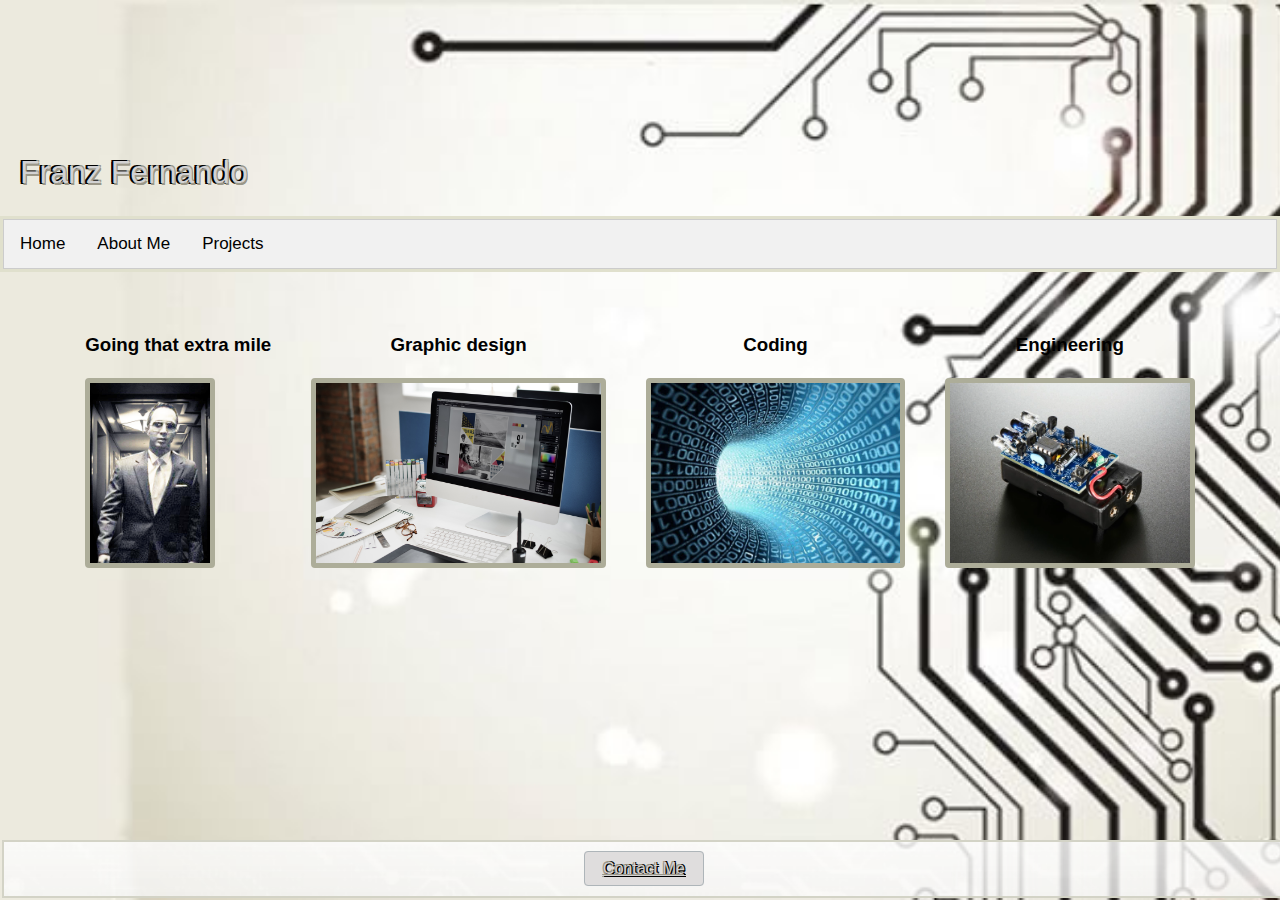
<file: index.html>
<!DOCTYPE html>
<html>
<head>
    <title>My Portfolio</title>
    <link rel="stylesheet" type="text/css" href="./styles.css">
</head>
<body class="background">
    <script defer="defer" src="./tabs/tabs.js"></script>
    <header>
        <h1 class="title">Franz Fernando</h1>
        <nav>
            <div class="tab">
                <button class="tab__links" onclick="openTab(event, 'Home')">Home</button>
                <button class="tab__links" onclick="openTab(event, 'About Me')">About Me</button>
                <button class="tab__links" onclick="openTab(event, 'Projects')">Projects</button>
            </div>
            <div id="Home" class="tabcontent">
                <h3>Welcome</h3>
                <p>Hello, I look forward to your acquaintance.  Please take a moment to look through the info on this page and see why I would make a good fit into your team.</p>
            </div>

            <div id="About Me" class="tabcontent">
                <h3>About Me</h3>
                <p>My name is Franz Fernando.  I'm currently Software Engineer  from Lambda School.  I have experience working with both Javascript and Python frameworks such as React, Redux, node, Django.  I have experience programming in C, Relational Database Management Systems, MongoDB, MySQL and I am proficient with Firebase.  I also have a background in electronics, particularly in digital and analog circuits.  I have experience with multiple stages of the manufacturing process whether during the early prototype stages or during production. This process includes tasks such  developing testing apparatus and procedures, drafting schematic diagrams and service manuals, circuit board design, troubleshooting and repair, as well as quality control.  After years of dealing with the hardware side of things, I began to dabble with the software side  and that is what sparked my interest in programming.  Lambda School is providing me with a great opportunity to bridge the knowledge I have on the hardware side  with the software side of it all. I really believe in  the craft of software engineering, and am pragmatic when necessary.  I am very passionate about learning and equally as passionate about helping others learn as well.
            </div>

            <div id="Projects" class="tabcontent">
                <h3>Projects</h3>
                <ul>
                    <a href="https://1drv.ms/f/s!ArsvTWtpPebzpFPcJyMfuwxN9MiE"><p>Virgin Musical Instruments</p></a>
                    <a href="https://1drv.ms/f/s!ArsvTWtpPebzo2PvM19xgzjQf38l"><p>Suzuki Music USA</p></a>
                </ul>
            </div>
        </nav>
    </header>
        <div class="gallery">
            <figure class="gallery__item">
                <div class="gallery__item--caption"><h3>Going that extra mile</h3></div>
                   <a href="./resume/franzresume2.html"><img class="thumbnail" src="./images/me2.png"></a>
            </figure>
            <figure class="gallery__item">
                <div class="gallery__item--caption"><h3>Graphic design</h3></div> 
                   <a href="./sampleGraphics/drumkit.pdf"><img class="thumbnail" src="./images/graphicdesign.jpg"></a>
            </figure>
            <figure class="gallery__item"> 
                <div class="gallery__item--caption"><h3>Coding</h3></div>  
                    <a href="https://linkstasite.herokuapp.com/"><img class="thumbnail" src="./images/111.jpg"></a>  
            </figure>
            <figure class="gallery__item">
                <div class="gallery__item--caption"><h3>Engineering</h3></div>  
                    <a href="./electronics/index.html"><img class="thumbnail" src="./images/3039691-inline-73-07.webp"></a>
            </figure>
        </div>
        <div class="bottombar">
            <div class="bottombar__contactbtn"><a href="./contact/contact.html">Contact Me</a>
            </div>
      </div>
</body>
</html>
</file>
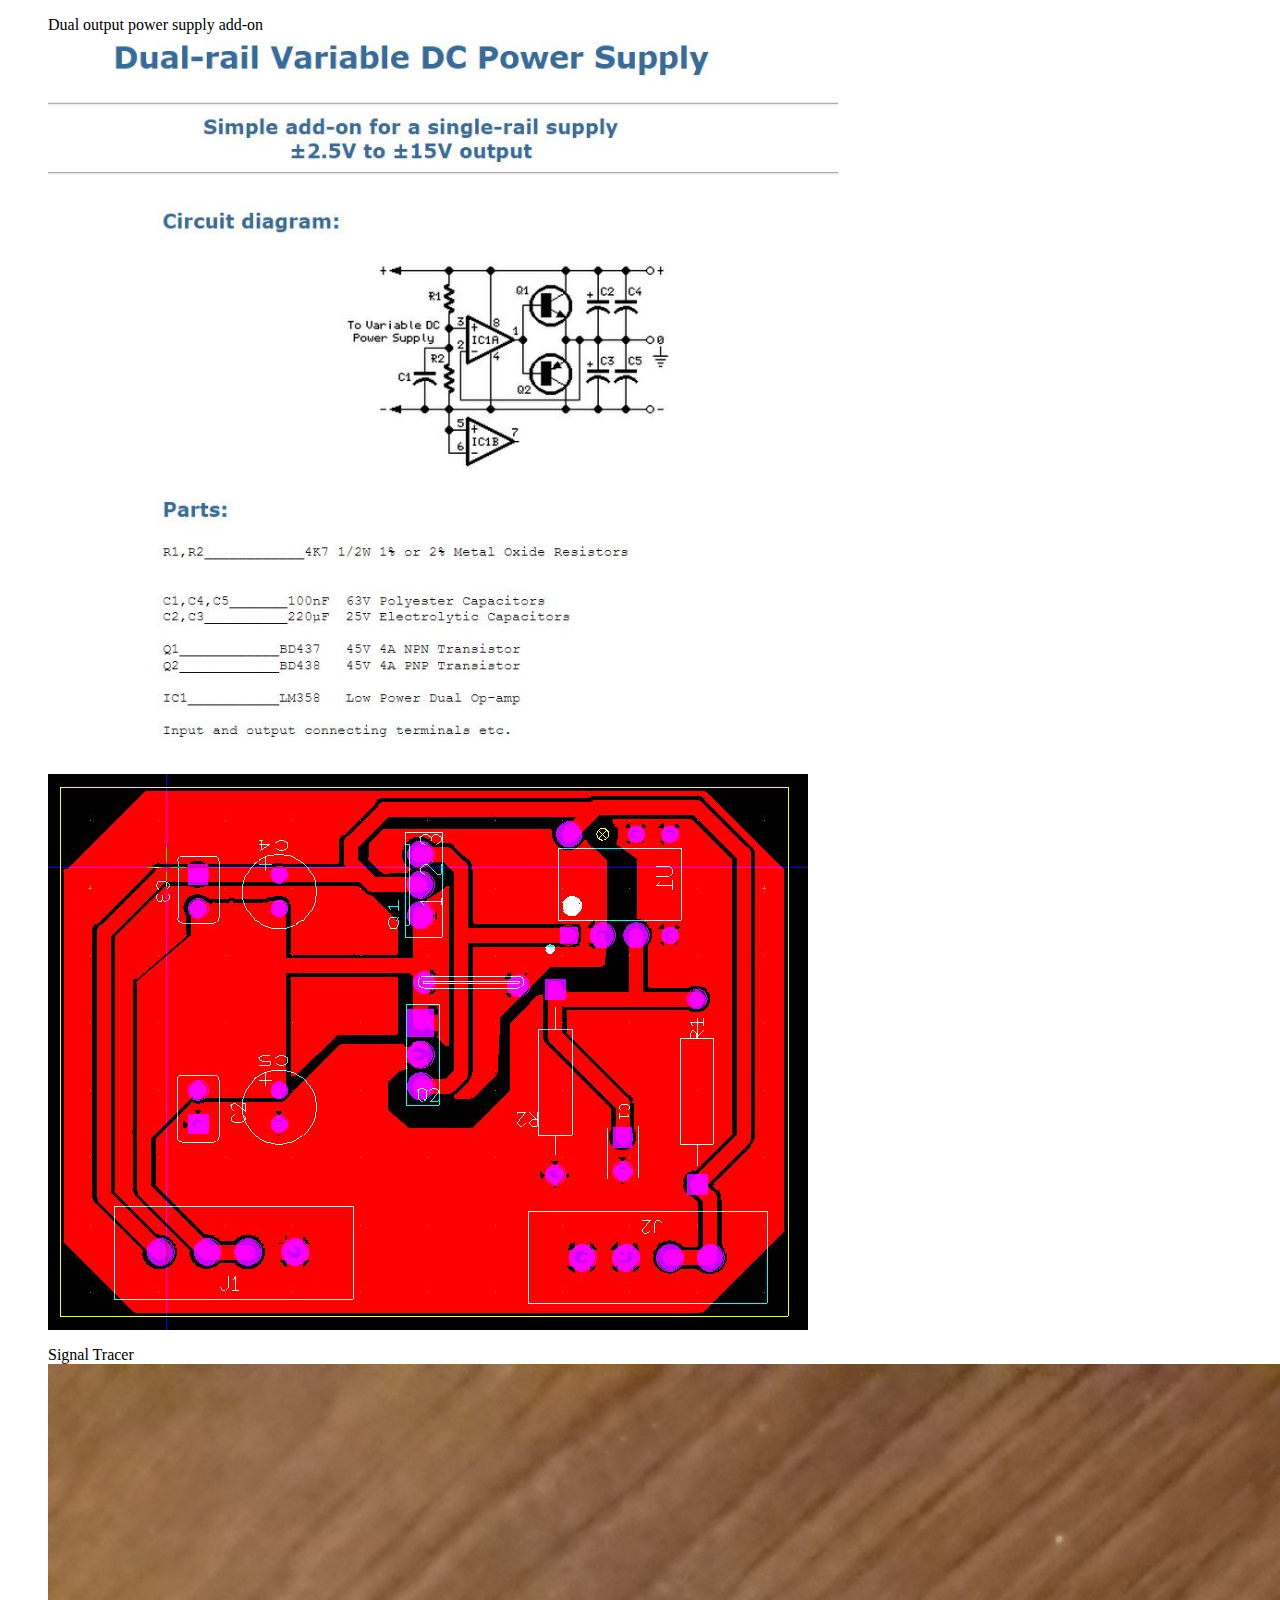
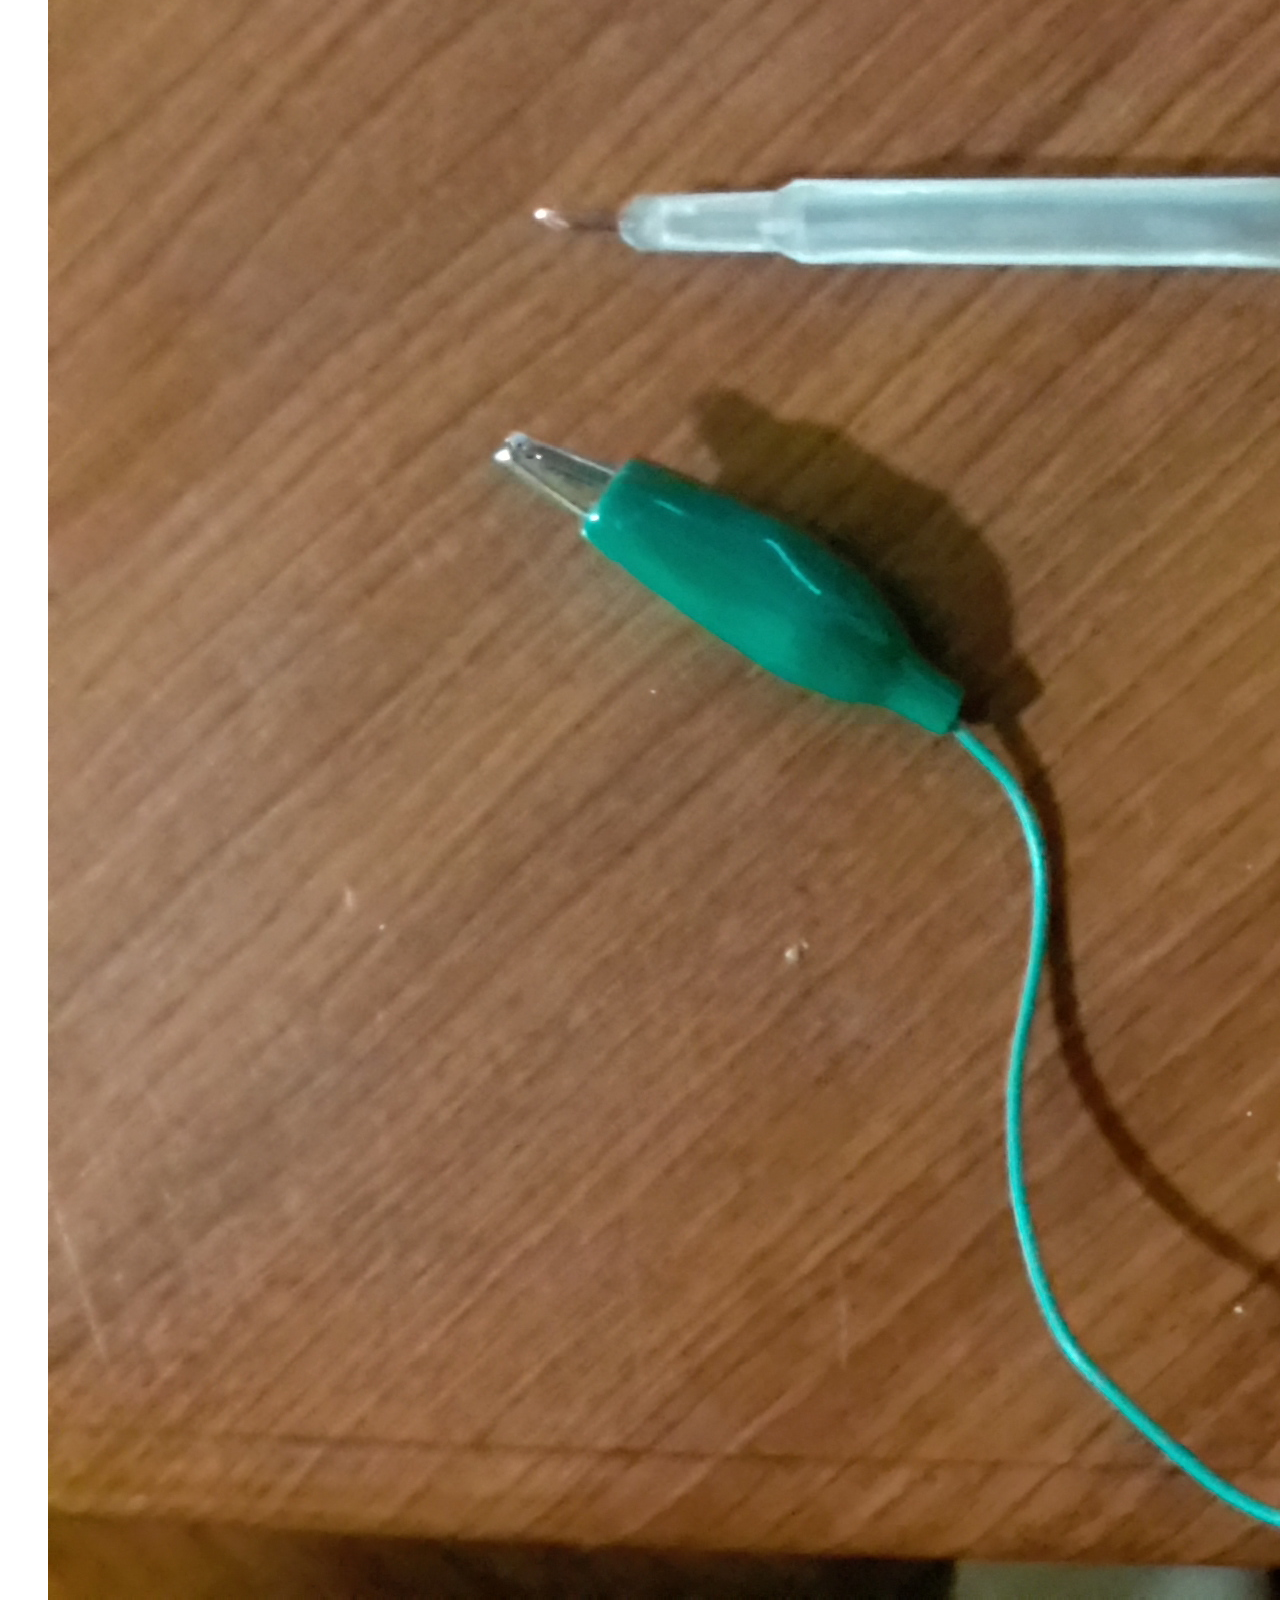
<file: electronics/index.html>
<html> 
    <head>
        <meta charset="utf-8">
        <meta http-equiv="X-UA-Compatible" content="IE=edge">
        <title></title>
        <meta name="description" content="">
        <meta name="viewport" content="width=device-width, initial-scale=1">
    </head>
    <h1 class="title"></h1>
    <body>
            <div class="gallery">
                    <figure class="gallery__item">
                        <div class="gallery__item--caption">Dual output power supply add-on</div>
                            <a href="./dualPowerSupply"><img class="thumbnail" src="./dualPowerSupply/dual-powersupplyaddon-schematicBOM.PNG"></a>
                            <img class="thumbnail" src="./dualPowerSupply/dpsaddon.JPG">
                    </figure>
                    <figure class="gallery__item">
                        <div class="gallery__item--caption">Signal Tracer</div> 
                           <a href="./signalTracer/signalTracer.jpg"><img class="thumbnail" src="./signalTracer/signalTracer.jpg"></a>
                    </figure>
                    
                </div>
    </body>
</html>
</file>
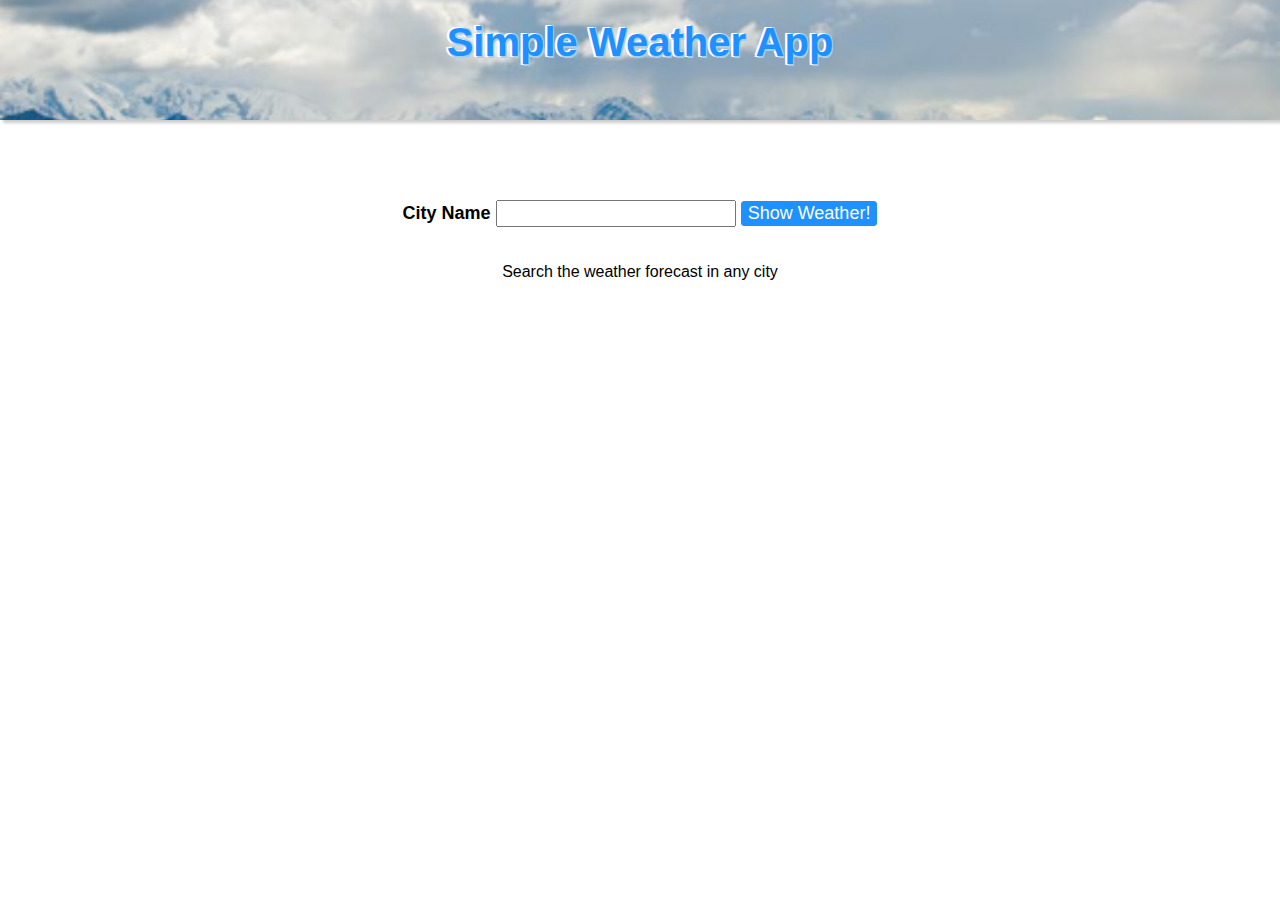
<file: simpleWeatherApp/index.html>
<!doctype html>
<html lang="en">
<head>
    <meta charset="UTF-8">
    <title>Weather App</title>
    <link rel="stylesheet" href="style.css">
</head>
<body>
    <script defer = "defer" src="init.js"></script>
    <script defer = "defer" src="weather-data.js"></script>
    <script defer = "defer" src="app.js"></script>
<header>
    <h1>Simple Weather App</h1>
</header>
<div class="main">
    <div id="search">
        <label for="city">City Name</label>
        <input type="text" id="city">
        <button type="button">Show Weather!</button>
    </div>
    <div id="load">Loading...</div>
    <div id="weather">
        <h1 id="weatherCity">City Name</h1>

        <div id="weatherDescription">Weather Description</div>
        <div id="weatherTemperature">Temperature</div>

    </div>
</div>

</body>
<footer><p>Search the weather forecast in any city</p> </footer>
</html>
</file>
<file: styles.css>
@import './contact/contact.css';
@import './gallery/gallery.css';
@import './tabs/tabs.css';
html, body {

    height: 100%;
    width: 100%;
    font-weight: 350;
    line-height: 1.5;
    top: 0px;
    padding-top: 0;
    display: flex;
    flex-direction: column;
    margin:auto; 
    position:absolute;
}
body {
    font-family: 'Lato', sans-serif;
    margin: 0;
    width: 100%;
    padding-top: 10%;
    height: 120px;
    background-image: url(./images/background.jpg);
    background-size: cover;
    -moz-background-size: cover;
    background-position: center;
    background-repeat: no-repeat;
}   

  /* Mobile Styles */
@media only screen and (min-width: 150px) and (max-width: 400px)  {
  body {
      background-color: transparent;
  }
}
  
  /* Tablet Styles */
@media only screen and (min-width: 401px) and (max-width: 600px) {
  body {
      background-color: transparent; 
  }
}  
.title {
    text-align: flex-start;
    font-weight: 300;
    margin: 20px;
    color: rgb(210, 210, 211);
    -webkit-text-stroke: rgb(81, 115, 158);
    text-shadow:
    1px 2px 0 rgb(155, 151, 136),
  -2px -1px 0 black,  
   1px -1px 0 rgb(155, 151, 136),
   -2px 1px 0 black,
    1px 2px 0 rgb(155, 151, 136);  
}

nav {
    border: 3px solid rgb(224, 224, 205);
    background-color: transparent;
}

nav a {
  height: 60px;
  line-height: 60px;
  color: #575a5c;
  text-decoration: none;
}
.bottombar {
    border: 2.5px solid rgb(211, 211, 198);
    margin: 2px;
    text-align: center;
    padding: 15px;
    /* background-color: rgb(252, 252, 247); */
    background-image: url(./images/contact4.png);
    background-repeat: no-repeat;
    background-position: center;
    background-size: cover;
    position: fixed;
    bottom: 0;
    width: 100%;
}
.bottombar__contactbtn {
    float: center;
    
}

.bottombar__contactbtn a {
    cursor: pointer;
    margin-right: 30px;
    padding: 8px 18px;
    border-radius: 4px;
    border: 1px solid #aeb5b9;
    position: relative;
    background-color: rgb(223, 221, 221);
    color: rgb(210, 210, 211);
    -webkit-text-stroke: rgb(81, 115, 158);
    text-shadow:
    1px 1px 0 black,
  -1px -1px 0 rgb(155, 151, 136),  
   1px -1px 0 black,
   -1px 1px 0 rgb(155, 151, 136),
    1px 1px 0 black;
}
  
.bottombar__contactbtn a:active {
    top: 2px;  /* make the button shift when its clicked */
}
</file>
<file: simpleWeatherApp/style.css>
/* Styles go here */

body {
    padding: 0;
    margin: 0;
    font-family: Helvetica Neue, Helvetica, Arial;
}

header {
    background-image: url(weather.jpg);
    background-repeat: no-repeat;
    background-position: center;
    background-size: cover;
    height: 100px;
    background-color: lightblue;
    text-align: center;
    padding-top: 20px;
    box-shadow: 3px 3px 3px #ccc;
}


header h1 {
    font-size: 40px;
    font-weight: bold;
    color: dodgerblue;
    text-shadow:
    1px 2px 0 rgb(165, 207, 247),
    -2px -1px 0 white,  
    1px -1px 0 rgb(165, 207, 247),
    -2px 1px 0 white,
    1px 2px 0 rgb(165, 207, 247);  
    margin: 0;
}
footer {
  
    text-align: center;
    padding-top: 20px;
}
.main {
    text-align: center;
    padding-top: 80px;
}

#search {
    font-size: 18px;
}

#search label {
    font-weight: bold;
}

#search input {
    font-size: inherit;
    font-family: inherit;
}

#search button {
    font-family: inherit;
    font-size: inherit;
    background-color: dodgerblue;
    border: 1px solid dodgerblue;
    border-radius: 3px;
    cursor: pointer;
    color: white;
}

#search button:hover {
    background-color: deepskyblue;
}

#weather {
    padding: 30px;
    border: 1px solid #ccc;
    width: 500px;
    margin: 100px auto auto;
    background-color: deepskyblue;
    box-shadow: 2px 2px 3px #ccc;
    color: white;
    box-sizing: border-box;
    display: none;
    font-weight: bold;
}

#weather h1 {
    font-size: 32px;
    margin-top: 0;
    margin-bottom: 30px;
}

#weatherDescription {
    float: left;
}

#weatherTemperature {
    float: right;
}

#load {
    padding: 30px;
    width: 500px;
    margin: 100px auto auto;
    display: none;
}
</file>
